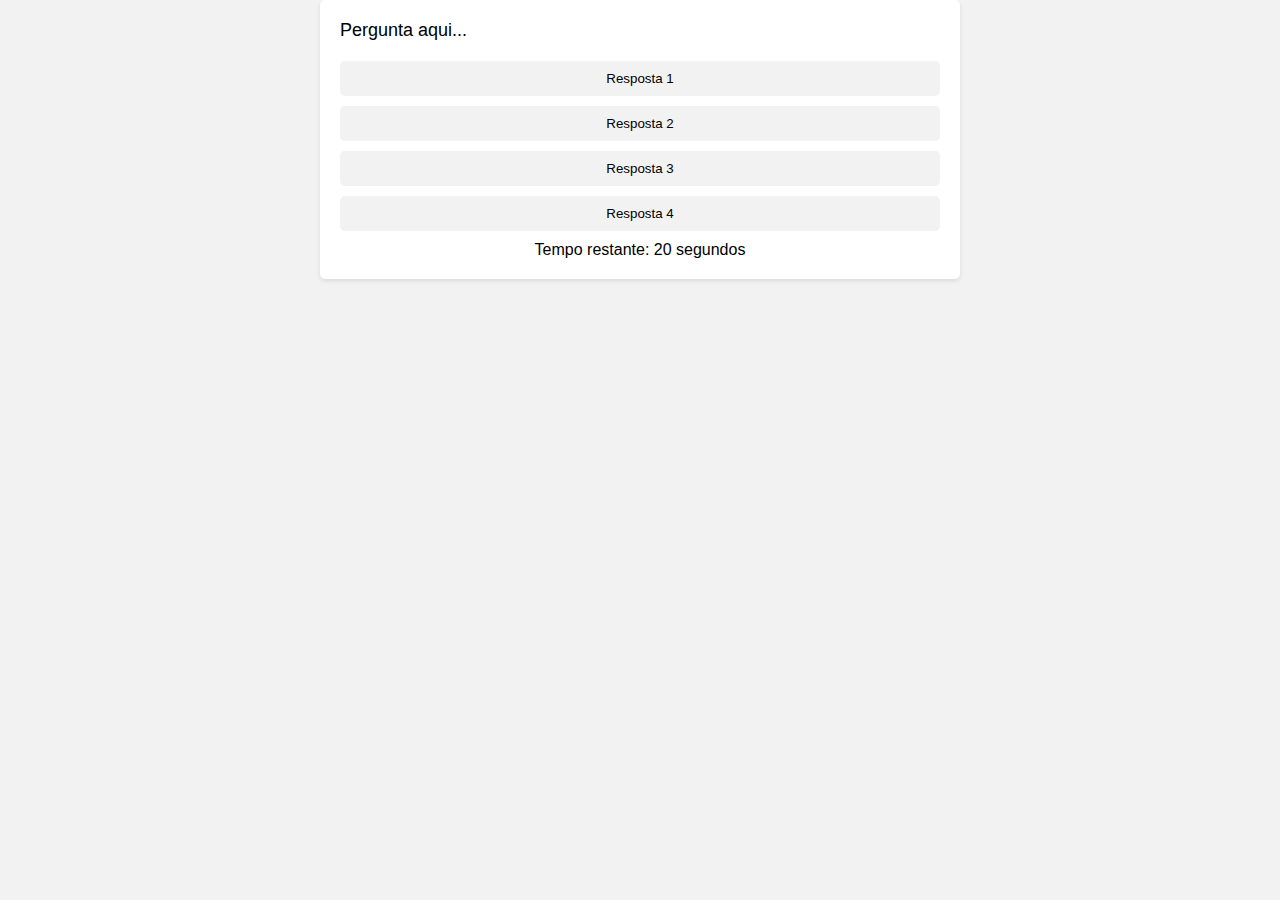
<file: quiz_game/index.html>
<!DOCTYPE html>
<html>
<head>
    <title>Quiz Game</title>
    <link rel="stylesheet" type="text/css" href="css/styles.css">
</head>
<body>
    <div class="quiz-container">
        <div class="question" id="question">Pergunta aqui...</div>
        <button class="answer">Resposta 1</button>
        <button class="answer">Resposta 2</button>
        <button class="answer">Resposta 3</button>
        <button class="answer">Resposta 4</button>
        <div class="timer">Tempo restante: <span id="countdown">20</span> segundos</div>
    </div>
    <script src="js/script.js"></script>
</body>
</html>
</file>
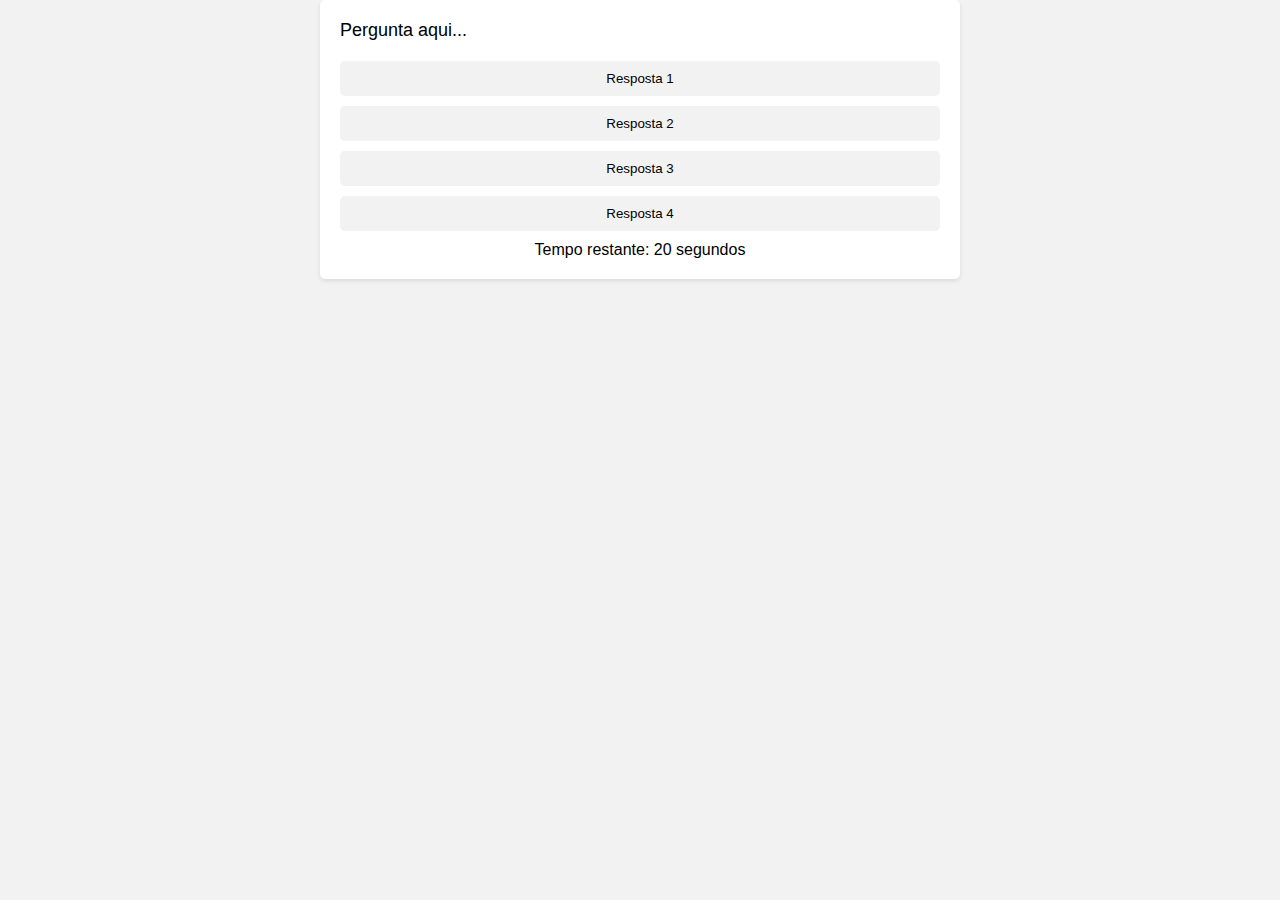
<file: quiz_game/templates/pergunta.html>
<!DOCTYPE html>
<html>
<head>
    <title>Quiz Game</title>
    <link rel="stylesheet" type="text/css" href="styles.css">
</head>
<body>
    <div class="quiz-container">
        <div class="question">Pergunta aqui...</div>
        <button class="answer">Resposta 1</button>
        <button class="answer">Resposta 2</button>
        <button class="answer">Resposta 3</button>
        <button class="answer">Resposta 4</button>
        <div class="timer">Tempo restante: <span id="countdown">20</span> segundos</div>
    </div>
    <script src="script.js"></script>
</body>
</html>
</file>
<file: quiz_game/css/styles.css>
body {
    font-family: Arial, sans-serif;
    margin: 0;
    padding: 0;
    background-color: #f2f2f2;
}

.quiz-container {
    max-width: 600px;
    margin: 0 auto;
    padding: 20px;
    background-color: #ffffff;
    border-radius: 5px;
    box-shadow: 0 2px 4px rgba(0, 0, 0, 0.1);
}

.question {
    font-size: 18px;
    margin-bottom: 20px;
}

.answer {
    display: block;
    width: 100%;
    padding: 10px;
    margin-bottom: 10px;
    background-color: #f2f2f2;
    border: none;
    border-radius: 5px;
    cursor: pointer;
    transition: background-color 0.3s;
}

.answer:hover {
    background-color: #e0e0e0;
}

.timer {
    font-size: 16px;
    text-align: center;
}

.correct {
    background-color: green;
    color: white;
}

.incorrect {
    background-color: red;
    color: white;
}
</file>
<file: quiz_game/templates/styles.css>
body {
    font-family: Arial, sans-serif;
    margin: 0;
    padding: 0;
    background-color: #f2f2f2;
}

.quiz-container {
    max-width: 600px;
    margin: 0 auto;
    padding: 20px;
    background-color: #ffffff;
    border-radius: 5px;
    box-shadow: 0 2px 4px rgba(0, 0, 0, 0.1);
}

.question {
    font-size: 18px;
    margin-bottom: 20px;
}

.answer {
    display: block;
    width: 100%;
    padding: 10px;
    margin-bottom: 10px;
    background-color: #f2f2f2;
    border: none;
    border-radius: 5px;
    cursor: pointer;
    transition: background-color 0.3s;
}

.answer:hover {
    background-color: #e0e0e0;
}

.timer {
    font-size: 16px;
    text-align: center;
}

.correct {
    background-color: green;
    color: white;
}

.incorrect {
    background-color: red;
    color: white;
}
</file>
